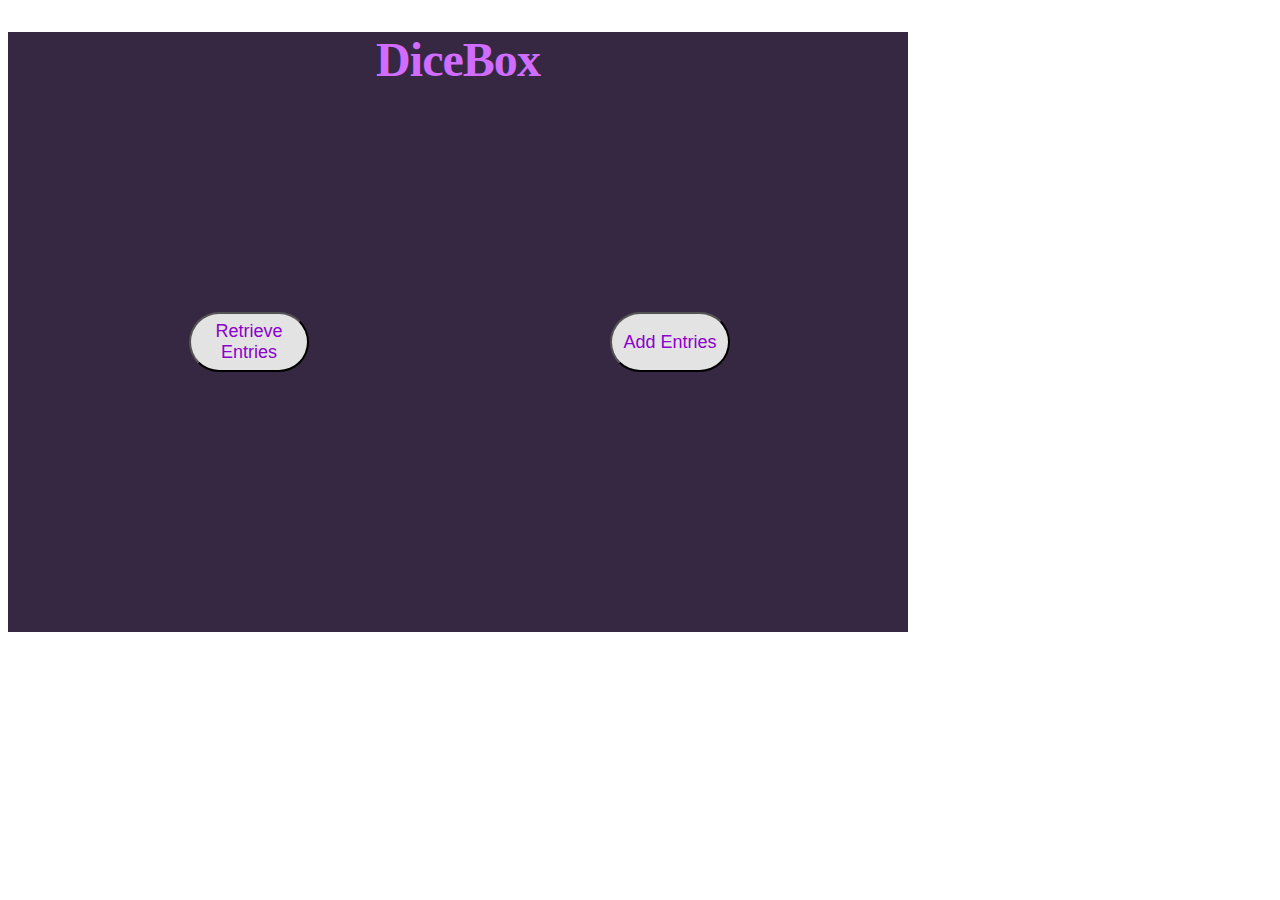
<file: Front end files/index.html>
<!DOCTYPE html>
<html lang="en">
<head>
    <meta charset="UTF-8">
    <meta name="viewport" content="width=device-width, initial-scale=1.0">
    <title>DiceBox</title>
    <link rel="stylesheet" href="design.css">
</head>
<body>
    <div class="frame">
        <h1 class="header">DiceBox</h1>
        <button class="button" id="buttonRetrieve">Retrieve Entries</button>
        <button class="button" id="buttonAdd">Add Entries</button>
        <!--<p class="retrieve">Retrieve Entries</p>
        <p class="add">Add Entry</p>-->
    </div>
    
    <script>
        document.getElementById("buttonAdd").addEventListener("click", function() {
            window.open("form.html", "_blank", "width=900,height=600");
        });
        document.getElementById("buttonRetrieve").addEventListener("click", function() {
            window.open("players.html", "_blank", "width=900,height=600");
        });
    </script>
</body>
</html>
</file>
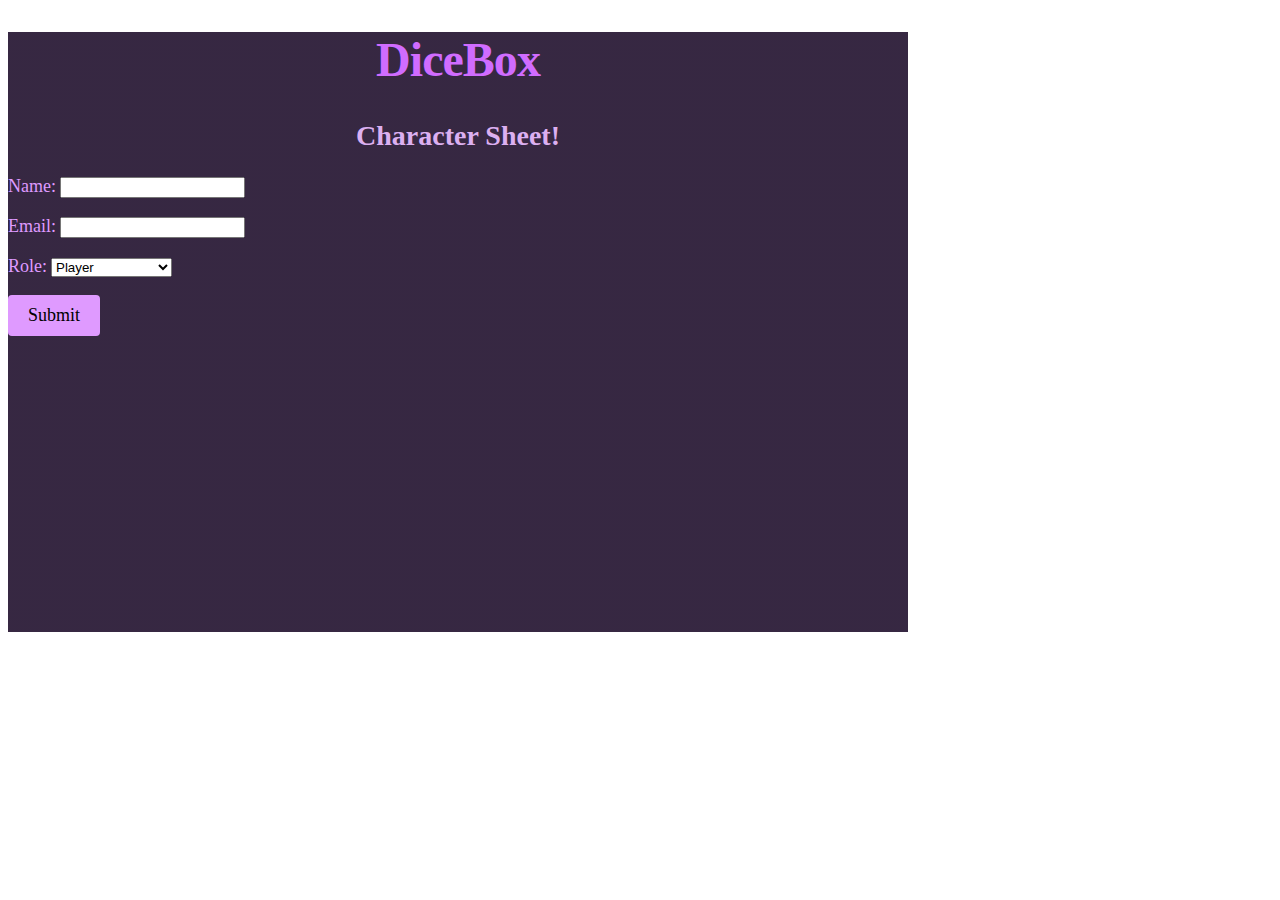
<file: Front end files/form.html>
<!DOCTYPE html>
<html lang="en">
<head>
    <meta charset="UTF-8">
    <meta name="viewport" content="width=device-width, initial-scale=1.0">
    <title>Form Page</title>
    <link rel="stylesheet" href="design.css">
</head>
<body>
    <div class="frame">
        <h1 class="header">DiceBox</h1>
        <div class="form-container">
            <h2>Character Sheet!</h2>
            <!--submit_form.php is serving as a placeholder until we set up the 
            database -->
            <form action="submit_form.php" method="post">
                <label for="name">Name:</label>
                <input type="text" id="name" name="name" required><br><br>
                <label for="email">Email:</label>
                <input type="email" id="email" name="email" required><br><br>
                <label for="role">Role:</label>
                <select id="role" name="role" required>
                    <!--<option value="">Select Role</option>-->
                    <option value="player">Player</option>
                    <option value="dungeon_master">Dungeon Master</option>
                </select><br><br>
                <input type="submit" value="Submit">
            </form>
        </div>
    </div>
</body>
</html>
</file>
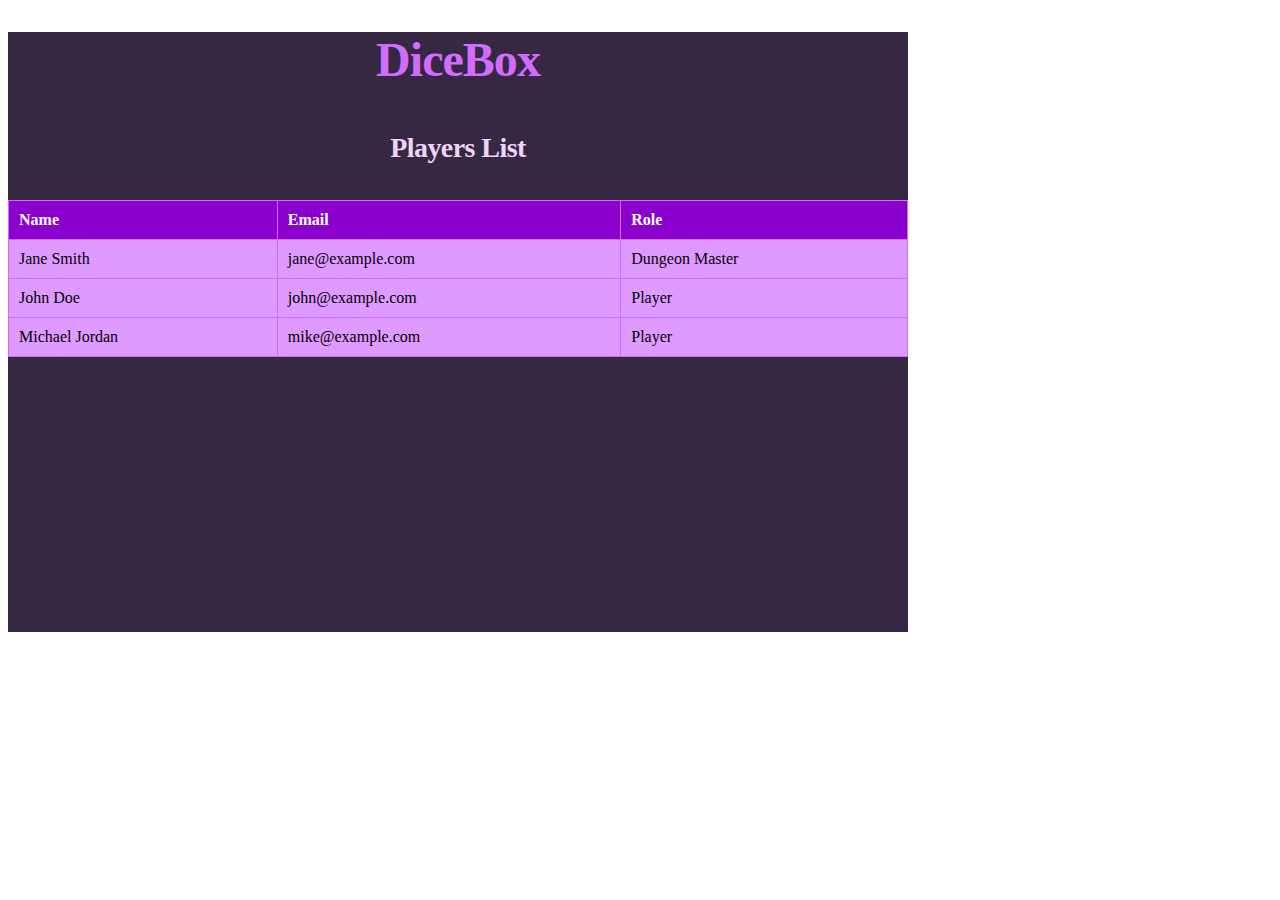
<file: Front end files/players.html>
<!DOCTYPE html>
<html lang="en">
<head>
    <meta charset="UTF-8">
    <meta name="viewport" content="width=device-width, initial-scale=1.0">
    <title>Game Users</title>
    <link rel="stylesheet" href="design.css">
</head>
<body>
    <div class="frame">
        <h1 class="header">DiceBox</h1>
        <h2  class="playerHeader">Players List</h2>
        <table class="user-table">
            <thead>
                <tr>
                    <th>Name</th>
                    <th>Email</th>
                    <th>Role</th>
                </tr>
            </thead>
            <tbody>
                <tr>
                    <td>Jane Smith</td>
                    <td>jane@example.com</td>
                    <td>Dungeon Master</td>
                </tr>
                <tr>
                    <td>John Doe</td>
                    <td>john@example.com</td>
                    <td>Player</td>
                </tr>
                <tr>
                    <td>Michael Jordan</td>
                    <td>mike@example.com</td>
                    <td>Player</td>
                </tr>
                <!-- more rows  for more players-->
            </tbody>
        </table>
    </div>
</body>
</html>
</file>
<file: Front end files/design.css>
/* Frame 1 */
.frame{
position: relative;
width: 900px;
height: 600px;

background: linear-gradient(0deg, rgba(165, 51, 255, 0.13), rgba(165, 51, 255, 0.13)), rgba(0, 0, 0, 0.85);
}

/* Button */
.button {
    position: absolute;
    width: 120px;
    height: 60px;
    background: #E4E3E3;
    border-radius: 1000px;
    font-size: 18px;
    color: #8B00CD; /* text color */
}

#buttonRetrieve {
    left: 181px;
    top: 280px;
}

#buttonAdd {
    left: 602px;
    top: 280px;
}

/* DiceBox */
.dice-box {
    position: absolute;
    width: 190px;
    height: 41.67px;
    left: 50%;
    transform: translate(-50%);
    top: 49px;
    text-align: center;
}

/* Header 1 */
.header {
    font-family: 'Work Sans';
    font-style: normal;
    font-weight: 700;
    font-size: 48px;
    line-height: 56px;
    letter-spacing: -0.02em;
    color: #D06CFF;
    text-align: center;

}

/* Retrieve entries */
.retrieve{
position: absolute;
width: 74px;
height: 32px;
left: 204px;
top: 294px;

font-family: 'Droid Sans';
font-style: normal;
font-weight: 700;
font-size: 18px;
line-height: 16px;
/* or 89% */
display: flex;
align-items: center;
text-align: center;

color: #8B00CD;
}


/* Add entry */
.addEntry{
position: absolute;
width: 47px;
height: 32px;
left: 638px;
top: 292px;

font-family: 'Droid Sans';
font-style: normal;
font-weight: 700;
font-size: 18px;
line-height: 16px;
/* or 89% */
display: flex;
align-items: center;
text-align: center;

color: #8B00CD;
}

/* Form Title */
.form-container h2 {
    font-family: 'Droid Sans';
    font-size: 28px;
    color: #dcb0f1; 
    text-align: center;
}

/* Form Labels */
label {
    font-family: 'Droid Sans';
    font-size: 18px;
    color: #df9aff; 
}

/* Form Submit Button */
input[type="submit"] {
    font-family: 'Droid Sans';
    font-size: 18px;
    color: #000000; /* text color */
    background-color: #df9aff; /* button color */
    padding: 10px 20px;
    border: none;
    border-radius: 4px;
    cursor: pointer;
}

input[type="submit"]:hover {
    background-color: #d400ff; /*hover color */
}

/* User Table */
.user-table {
    width: 100%;
    border-collapse: collapse;
}

.user-table th,
.user-table td {
    border: 1px solid #D06CFF;
    padding: 10px;
    text-align: left;
}

.user-table th {
    background-color: #8B00CD;
    color: #fff;
}

.user-table td {
    background-color: #df9aff; 
}

/* Player Header */
.playerHeader {
    font-family: 'Work Sans';
    font-style: normal;
    font-weight: 700;
    font-size: 28px;
    line-height: 56px;
    letter-spacing: -0.02em;
    color: #edd5f8;
    text-align: center;

}
</file>
